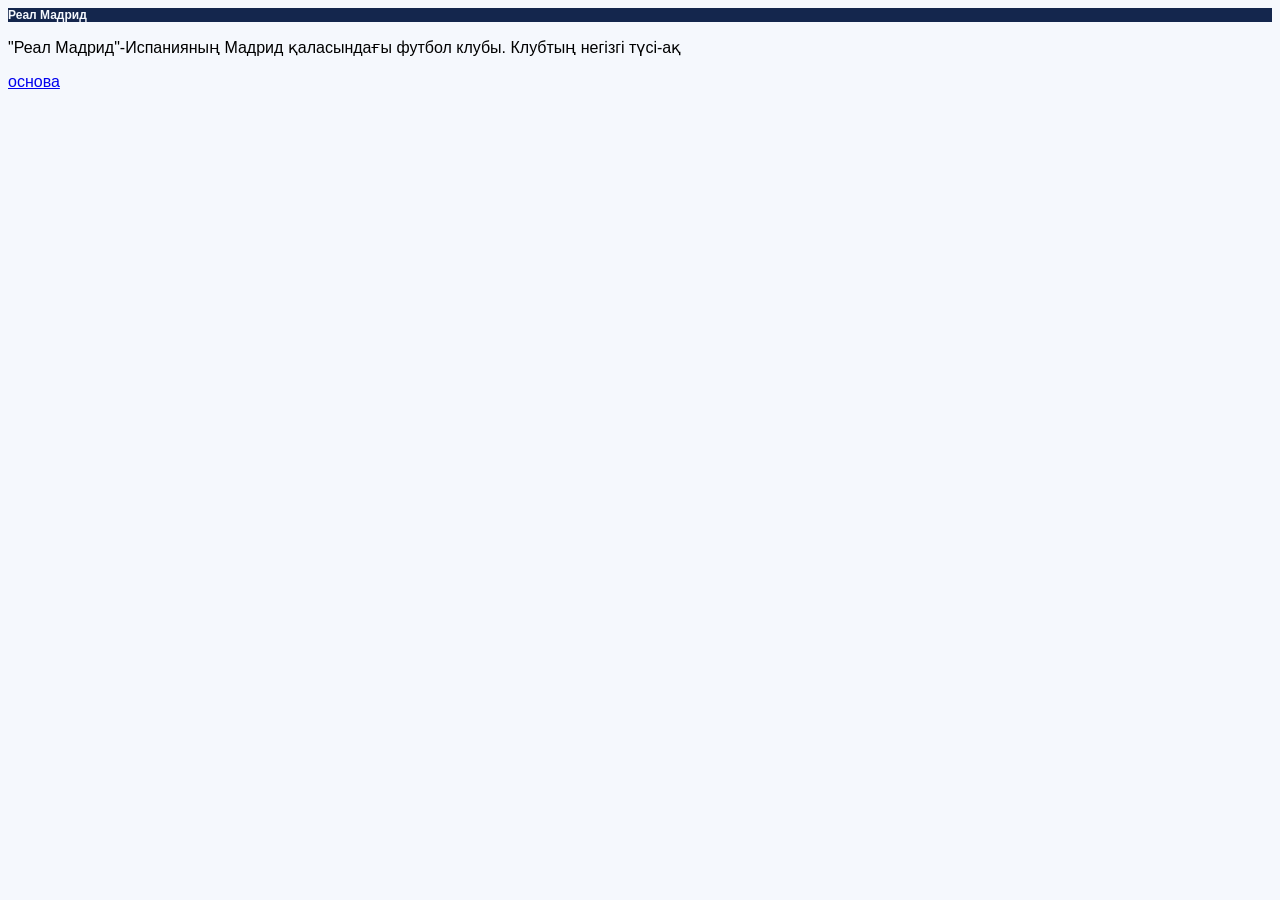
<file: index.html>
<!DOCTYPE html>
<html lang="en">
<head>
    <meta charset="UTF-8">
    <meta name="viewport" content="width=device-width, initial-scale=1.0">
    <title>Реал Мадрид</title>

    <link rel="stylesheet" href=".//real/kkk/style.css">
</head>
<body>
    <h1>Реал Мадрид</h1>
    <p>"Реал Мадрид"-Испанияның Мадрид қаласындағы футбол клубы. Клубтың негізгі түсі-ақ</p>
    <a href="ssilka.html">основа</a>
    
    
</body>
</html>
</file>
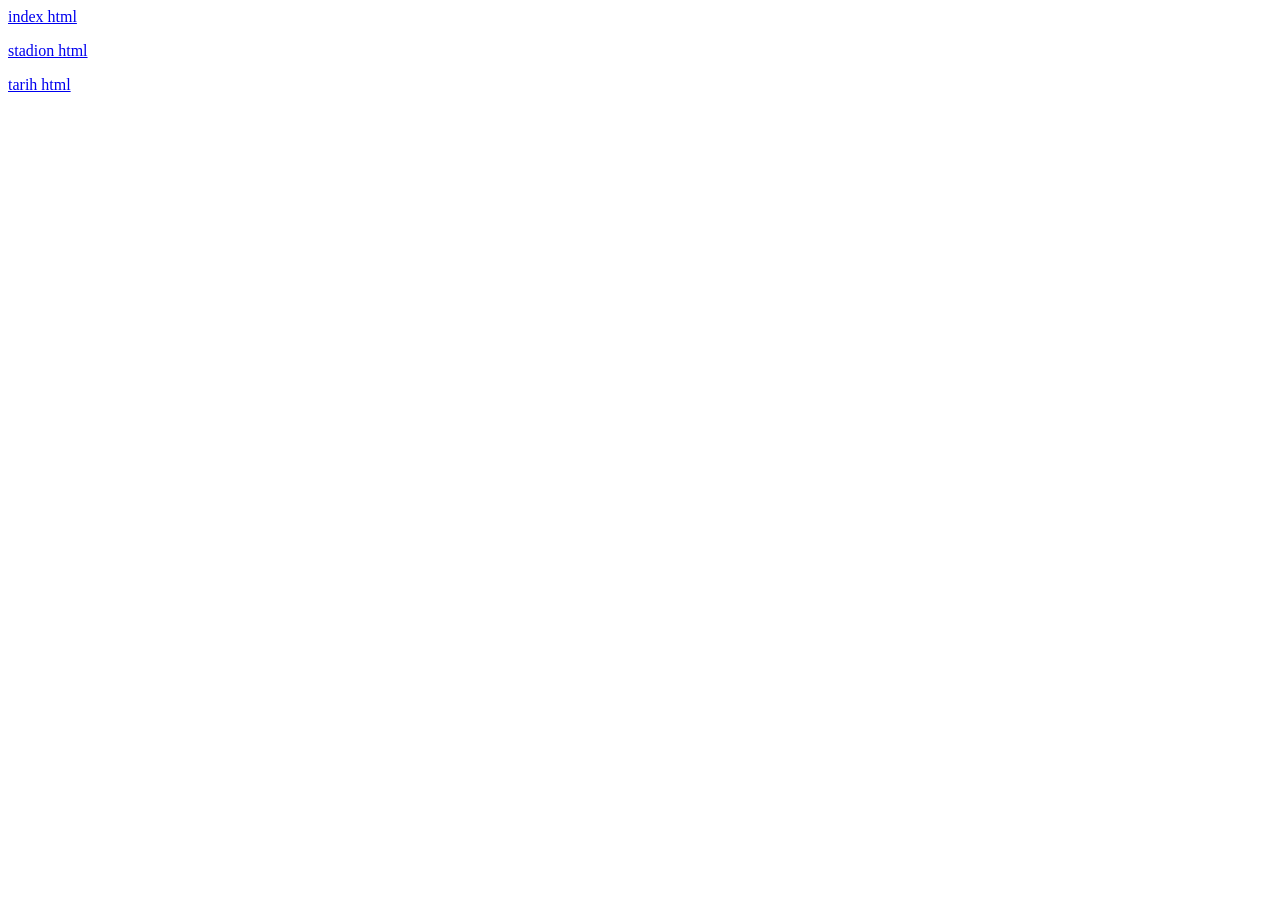
<file: ssilka.html>
<!DOCTYPE html>
<html lang="en">
<head>
    <meta charset="UTF-8">
    <meta name="viewport" content="width=
    , initial-scale=1.0">
    <title>Document</title>
</head>
<body>
    <a href="index.html">index html</a>
    <p><a href="stadion.html">stadion html</a></p>
    <p><a href="tarih.html">tarih html</a></p>
</body>
</html>
</file>
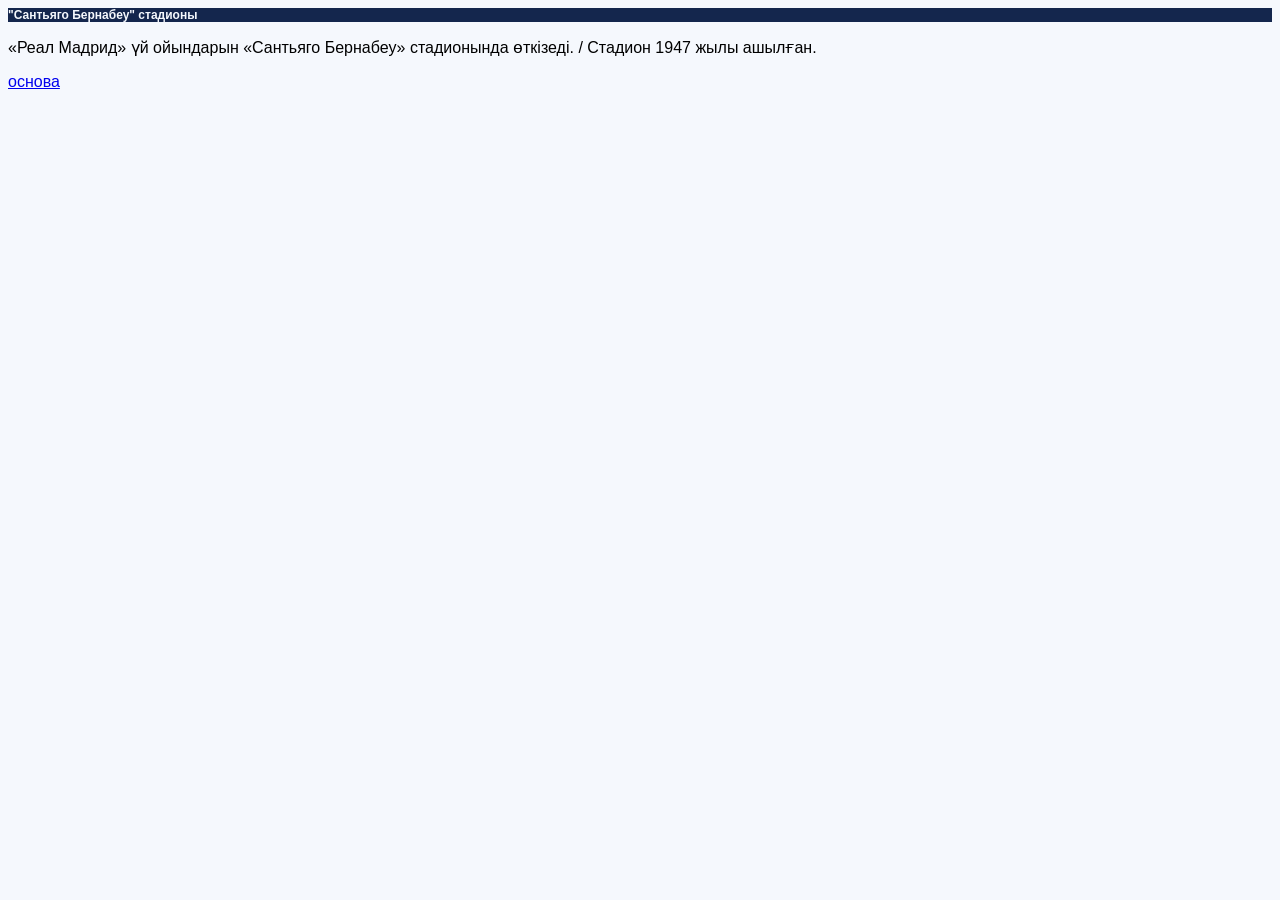
<file: stadion.html>
<!DOCTYPE html>
<html lang="en">
<head>
    <meta charset="UTF-8">
    <meta name="viewport" content="width=device-width, initial-scale=1.0">
    <title>Стадион</title>
    <link rel="stylesheet" href=".//real/kkk/style.css">
</head>
<body>
    <h1>"Сантьяго Бернабеу" стадионы</h1>
    <p>«Реал Мадрид» үй ойындарын «Сантьяго Бернабеу» стадионында өткізеді. / Стадион 1947 жылы ашылған.</p>
    <a href="ssilka.html">основа</a>
    

</body>
</html>
</file>
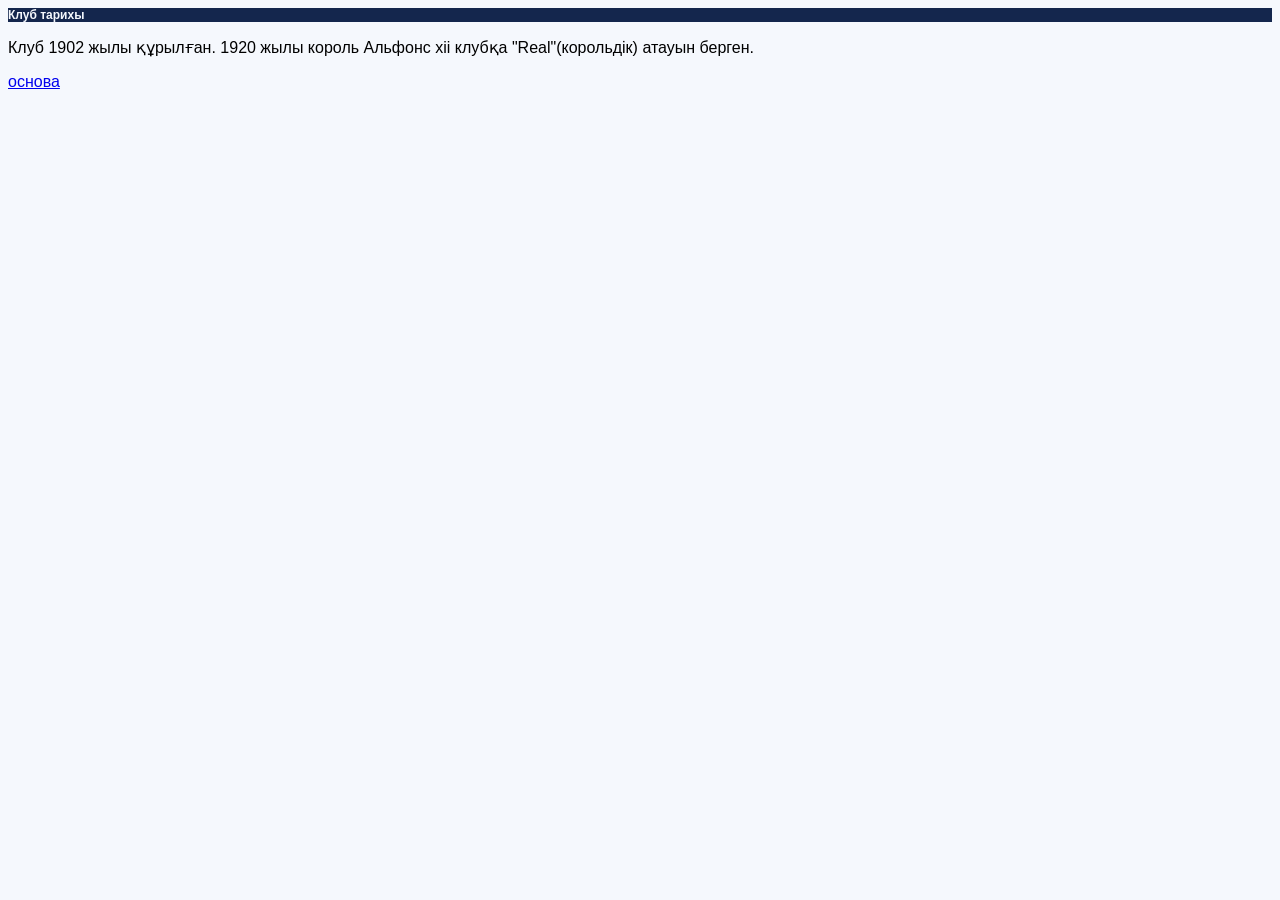
<file: tarih.html>
<!DOCTYPE html>
<html lang="en">
<head>
    <meta charset="UTF-8">
    <meta name="viewport" content="width=
    , initial-scale=1.0">
    <title>Тарих</title>
    <link rel="stylesheet" href=".//real/kkk/style.css">
</head>
<body>
    <h1>Клуб тарихы</h1>
    <p>Клуб 1902 жылы құрылған. 1920 жылы король Альфонс xii клубқа "Real"(корольдік) атауын берген.</p>

    <a href="ssilka.html">основа</a>
</body>
</html>
</file>
<file: real/kkk/style.css>
body{
    font-family: Arial, Helvetica, sans-serif;
    background-color: #f5f8fd;
}

h1{
    color: #f5f8fd;
    background-color: #14264d;
    font-size: 12px;
}
</file>
